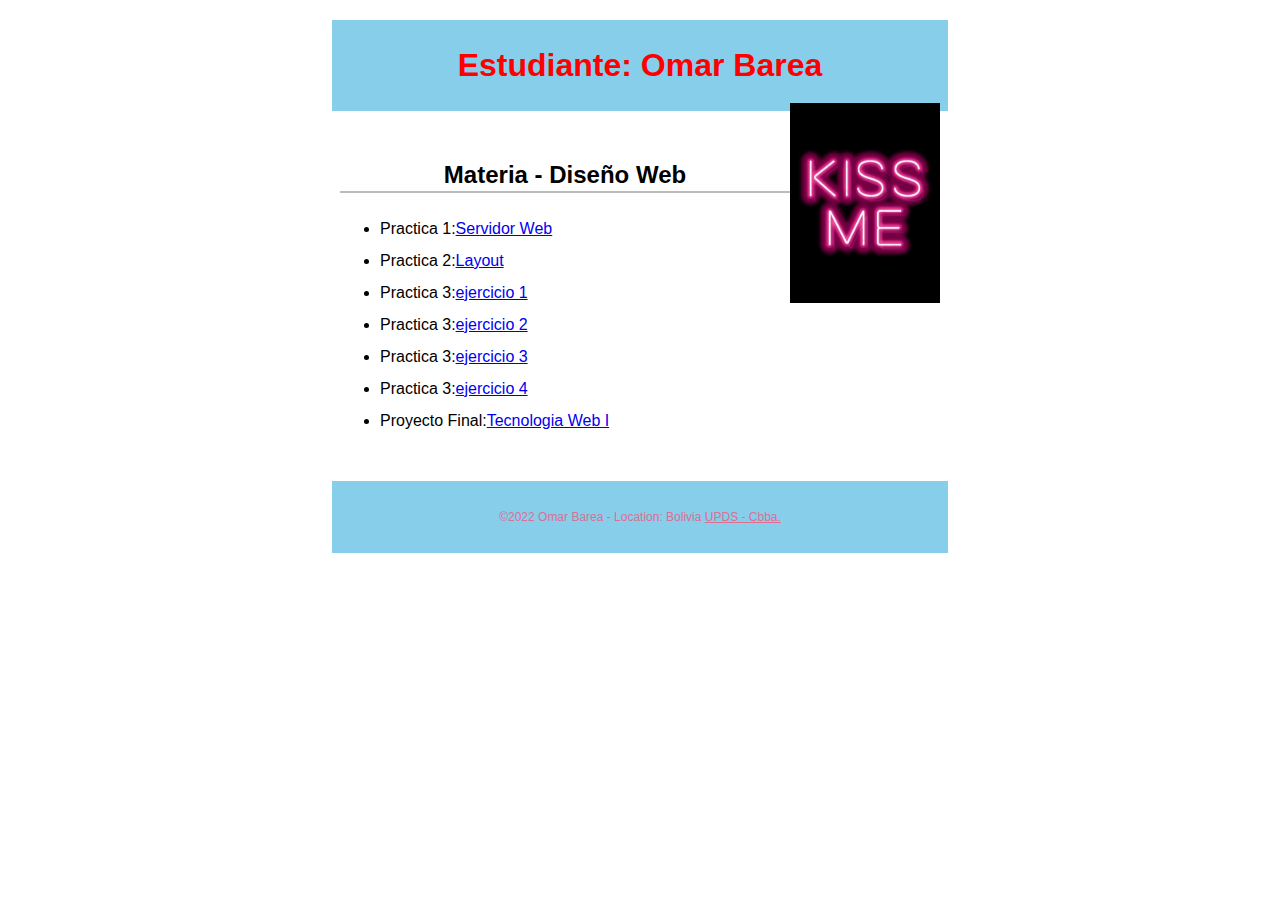
<file: index.html>
<!DOCTYPE html>
<html lang="es">
<head>
  <meta charset="utf-8">
  <meta name="viewport" content="width=device-width, initial-scale=1, maximum-scale=1">
  <title>Tecnologia Web I - Portal de Asignaciones | Nombre | UPDS -Cbba.</title>
  <meta name="description" content="Pagina de portal de asignaciones Omar Barea para la materia de tecnologia web en UPDS">
  <link rel="stylesheet" href="normalize.css">
  <link rel="stylesheet" href="main.css">
</head>
<body>
  <header>
    <h1>Estudiante: Omar Barea</h1>
    <img src="img/332-3327321_fondos-de-pantalla-kiss-me.jpg" alt="My Profile Picture">
  </header> 
  <main>
    <h2>Materia - Diseño Web </h2>
    <ul>
      <li> Practica 1:<a href="Plantilla_InformeActividad.pdf">Servidor Web </a></li> 
      <li>Practica 2:<a href="indexprac2.html">Layout</a></li>
      <li>Practica 3:<a href="Tarea 3/Factorial.html">ejercicio 1</a></li>
      <li>Practica 3:<a href="Tarea 3/FechaActual.html">ejercicio 2</a></li>
      <li>Practica 3:<a href="Tarea 3/FizzBuzz.html">ejercicio 3</a></li>
      <li>Practica 3:<a href="Tarea 3/Temperatura.html">ejercicio 4</a></li>
      <li>Proyecto Final:<a href="Proyecto_final/indexproyecto.html">Tecnologia Web I</a></li>
    </ul>
    
  </main> 
 
  <footer>
    <p>
      &copy;2022 Omar Barea  -  Location: Bolivia  
      <a href="http://www.upds.edu.bo/"> UPDS - Cbba.</a>
    </p>
  </footer>
</body>
</html>
</file>
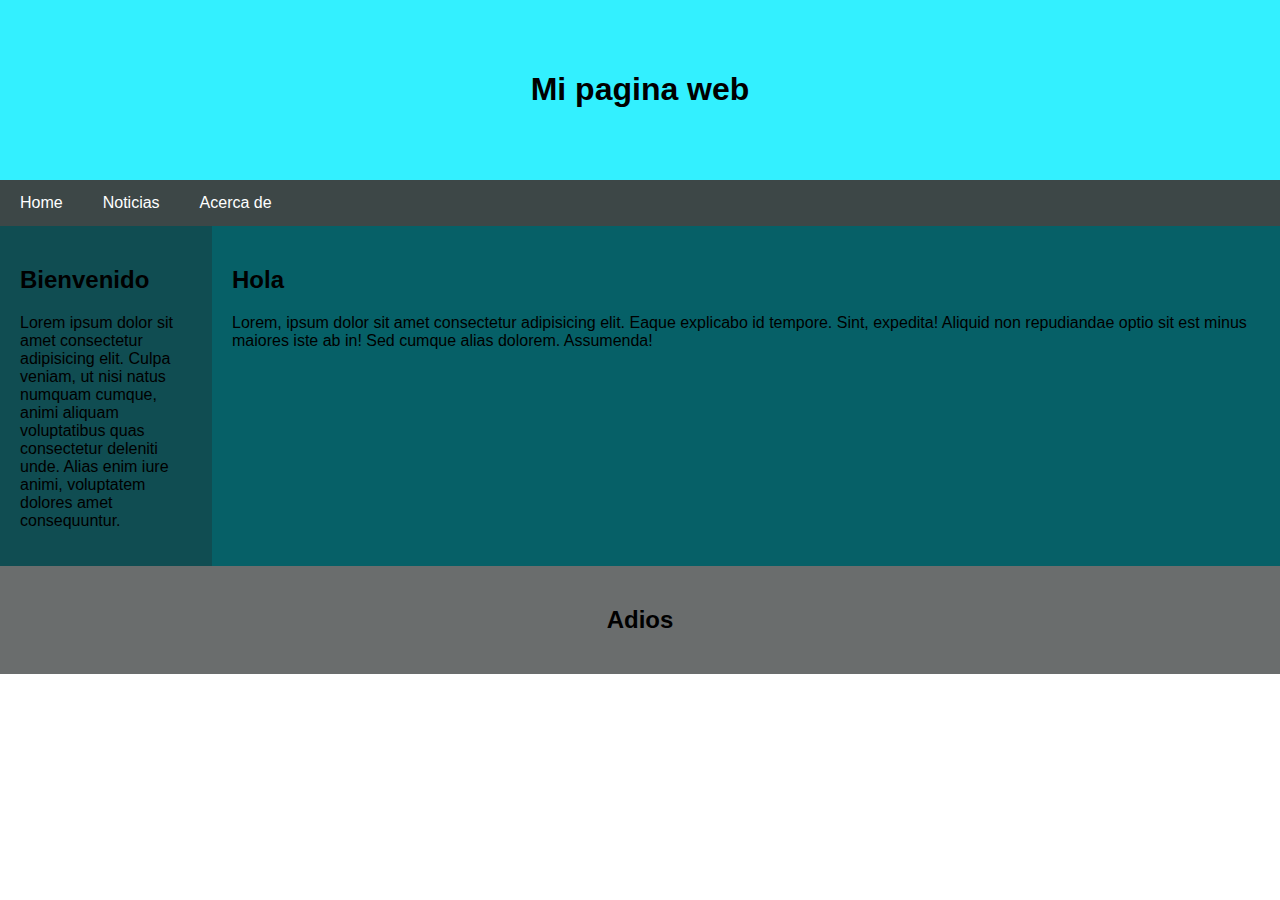
<file: indexprac2.html>
<!DOCTYPE html>
<html lang="en">
<head>
    <meta charset="UTF-8">
    <meta http-equiv="X-UA-Compatible" content="IE=edge">
    <meta name="viewport" content="width=device-width, initial-scale=1.0">
    <title>Document</title>
    <link rel="stylesheet" href="cssprac2.css">
</head>
<body>
    <header>
        <h1>Mi pagina web</h1>
    </header>
    <nav>
        <a href="#">Home</a>
        <a href="#">Noticias</a>
        <a href="#">Acerca de</a>
    </nav>
<div class="row">
    <aside>
<h2>Bienvenido</h2>
<p>Lorem ipsum dolor sit amet consectetur adipisicing elit. Culpa veniam, ut nisi natus numquam cumque, animi aliquam voluptatibus quas consectetur deleniti unde. Alias enim iure animi, voluptatem dolores amet consequuntur.</p>
    </aside>
 <section>
     <h2>Hola</h2>
     <p>Lorem, ipsum dolor sit amet consectetur adipisicing elit. Eaque explicabo id tempore. Sint, expedita! Aliquid non repudiandae optio sit est minus maiores iste ab in! Sed cumque alias dolorem. Assumenda!</p>
 </section>

</div>
<footer>
    <h2>Adios</h2>
        </footer>
</body>
</html>
</file>
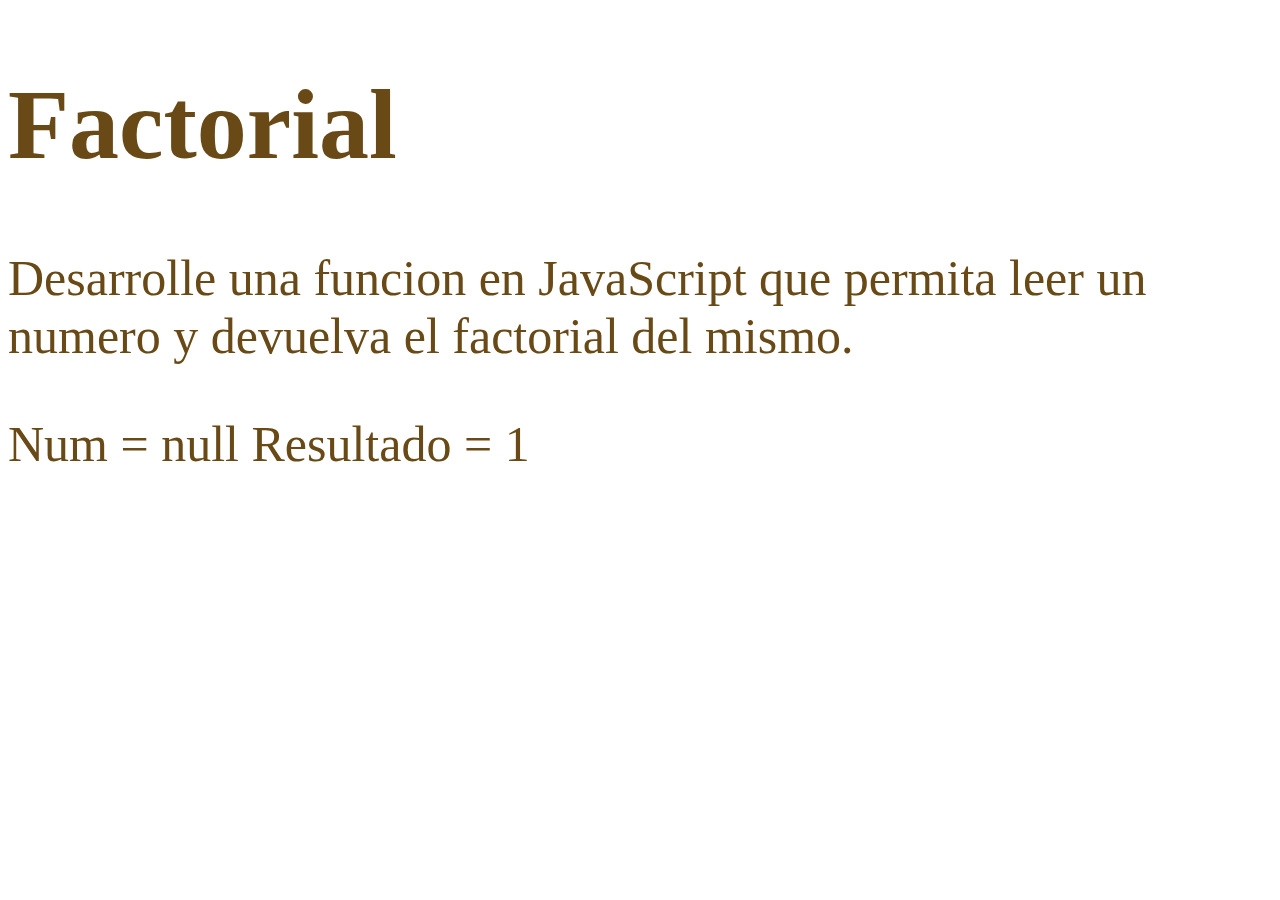
<file: Tarea 3/Factorial.html>
<!DOCTYPE html>
<html lang="en">
<head>
	<meta charset="UTF-8">
	<title>Ciclo While</title>
</head>
<body>

	

	<h1>Factorial</h1>
	<p>Desarrolle una funcion en JavaScript 
        que permita leer un numero 
        y devuelva el factorial del mismo. </p>
	
	
	<script>

	var num=prompt("Ingrese un numero y se muestra su factorial")
    var factorial = 1;
    for(i = 1; i <= num; i++)
	{
        factorial= factorial * i;
	}
	document.write(" Num = " + num)
    document.write(" Resultado = " + factorial)

	</script>

<style>
	body{
		font-size:50px;
		color:rgb(105, 73, 21);
	}
</style>
</body>
</html>
</file>
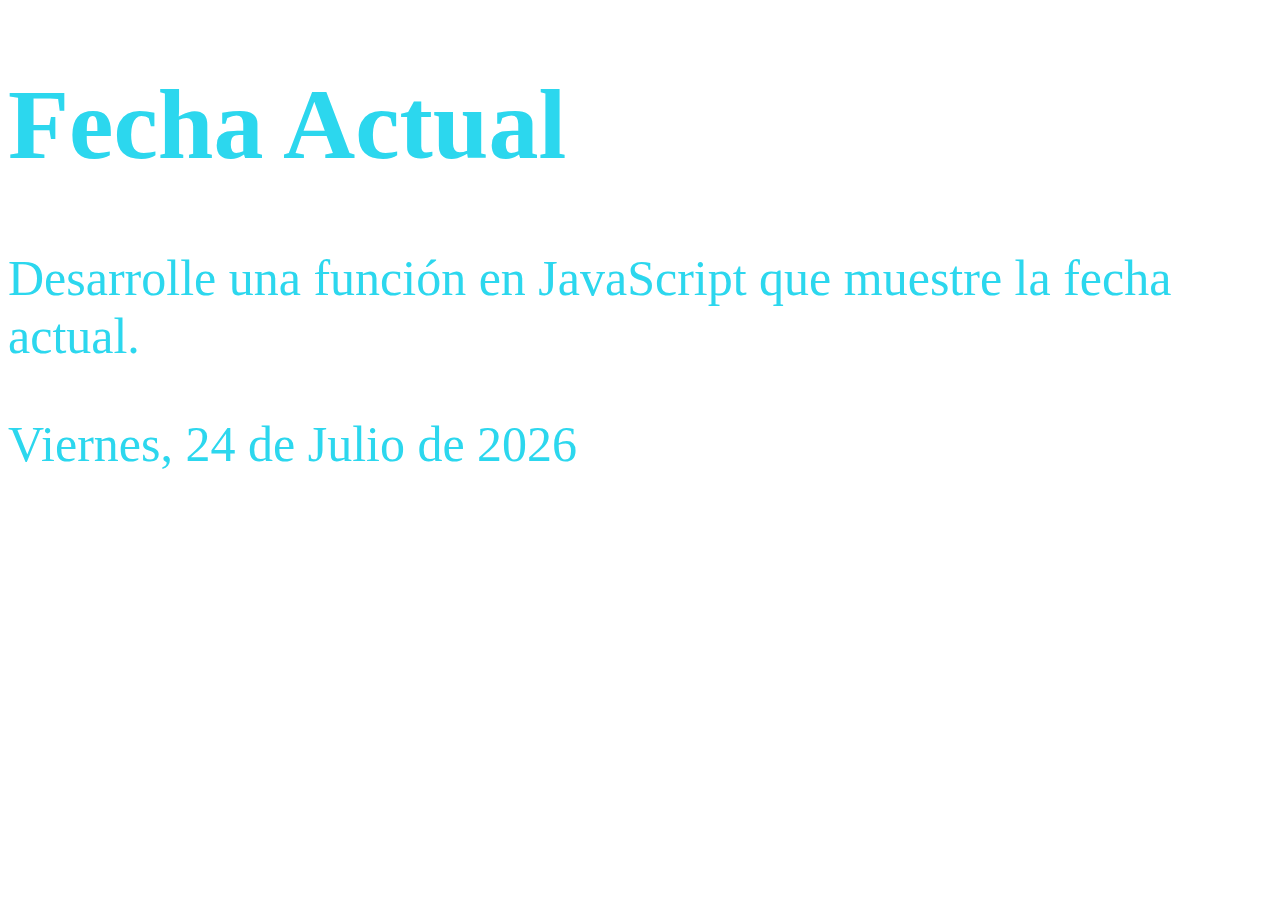
<file: Tarea 3/FechaActual.html>
<!DOCTYPE html>
<html lang="en">
<head>
	<meta charset="UTF-8">
	<title>Ciclo While</title>
</head>
<body>

	

	<h1>Fecha Actual</h1>
	<p>Desarrolle una función en JavaScript que muestre la fecha actual. </p>
	
	
        <script>
			var meses = new Array ("Enero","Febrero","Marzo","Abril","Mayo","Junio","Julio","Agosto","Septiembre","Octubre","Noviembre","Diciembre");
			var diasSemana = new Array("Domingo","Lunes","Martes","Miércoles","Jueves","Viernes","Sábado");
			var f=new Date();
			document.write(diasSemana[f.getDay()] + ", " + f.getDate() + " de " + meses[f.getMonth()] + " de " + f.getFullYear());
		</script>

<style>
	body{
		font-size:50px;
		color:rgb(44, 215, 238);
	}
</style>
</body>
</html>
</file>
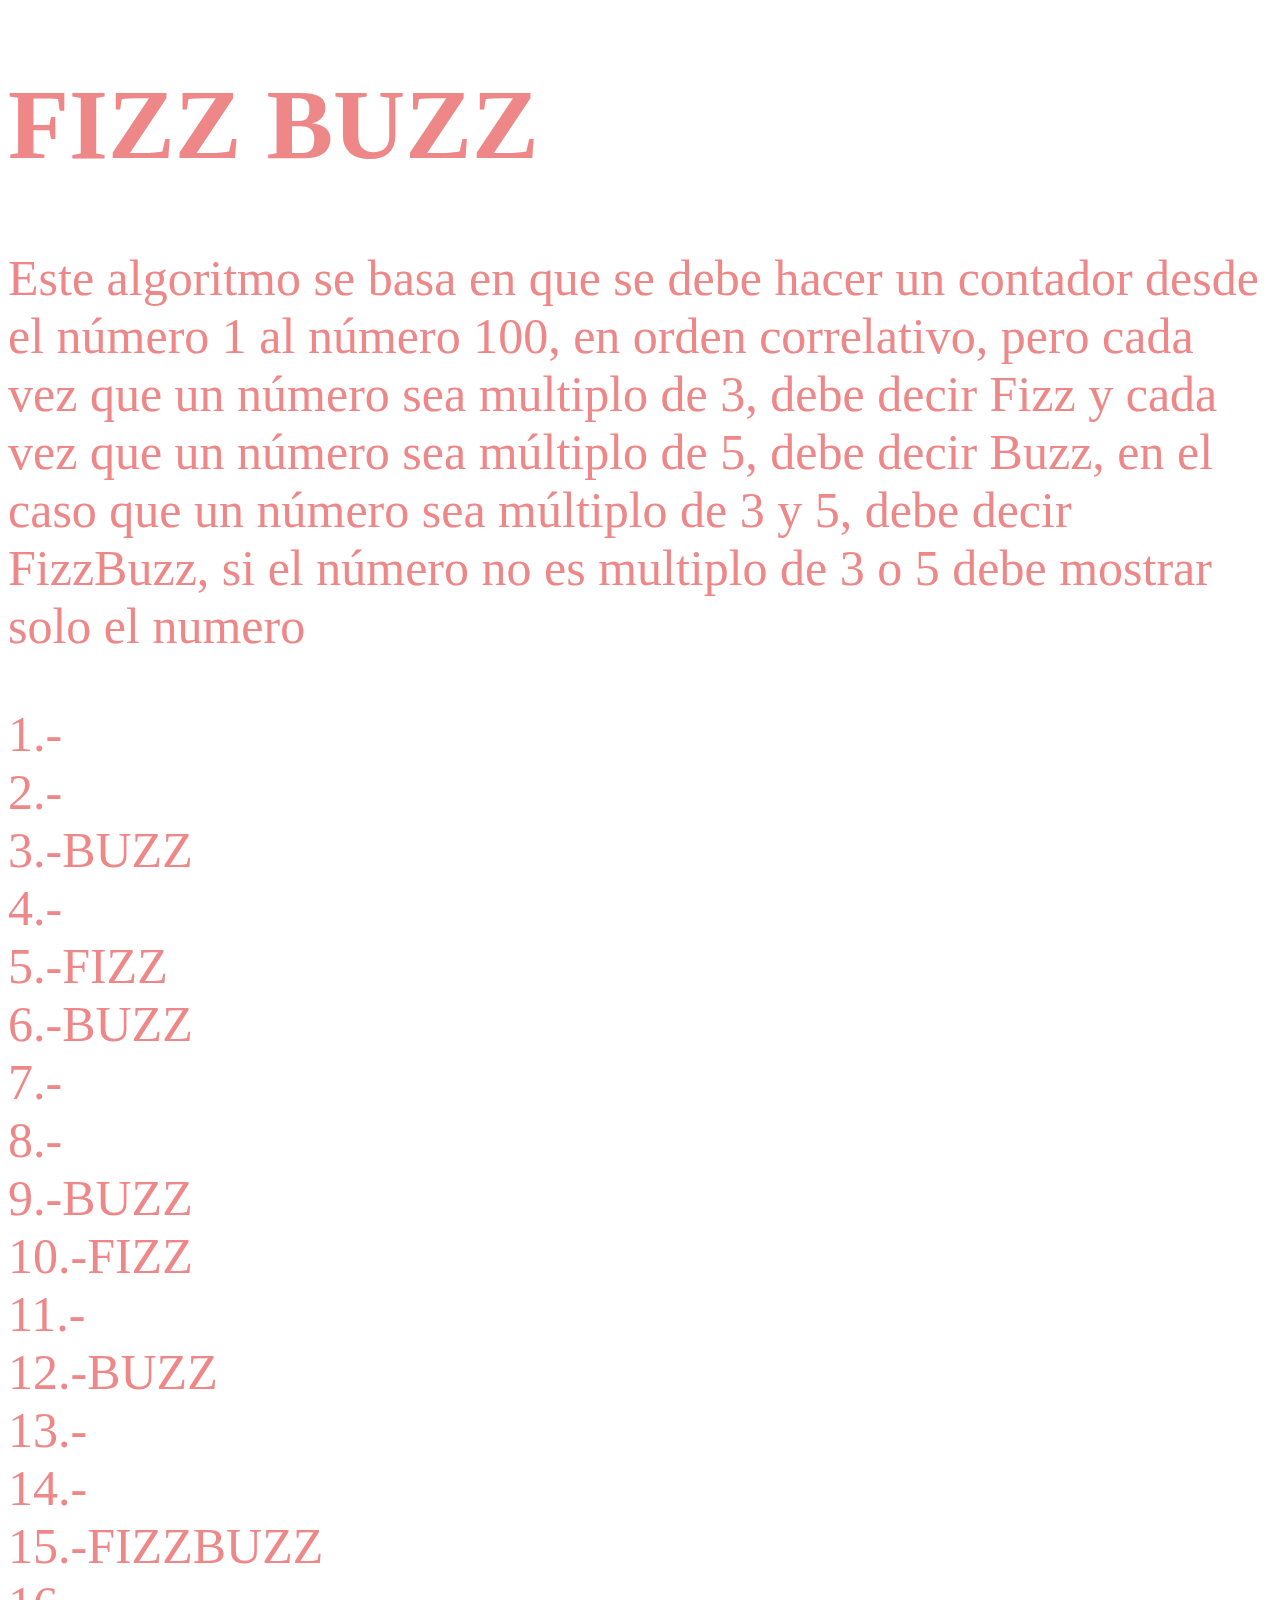
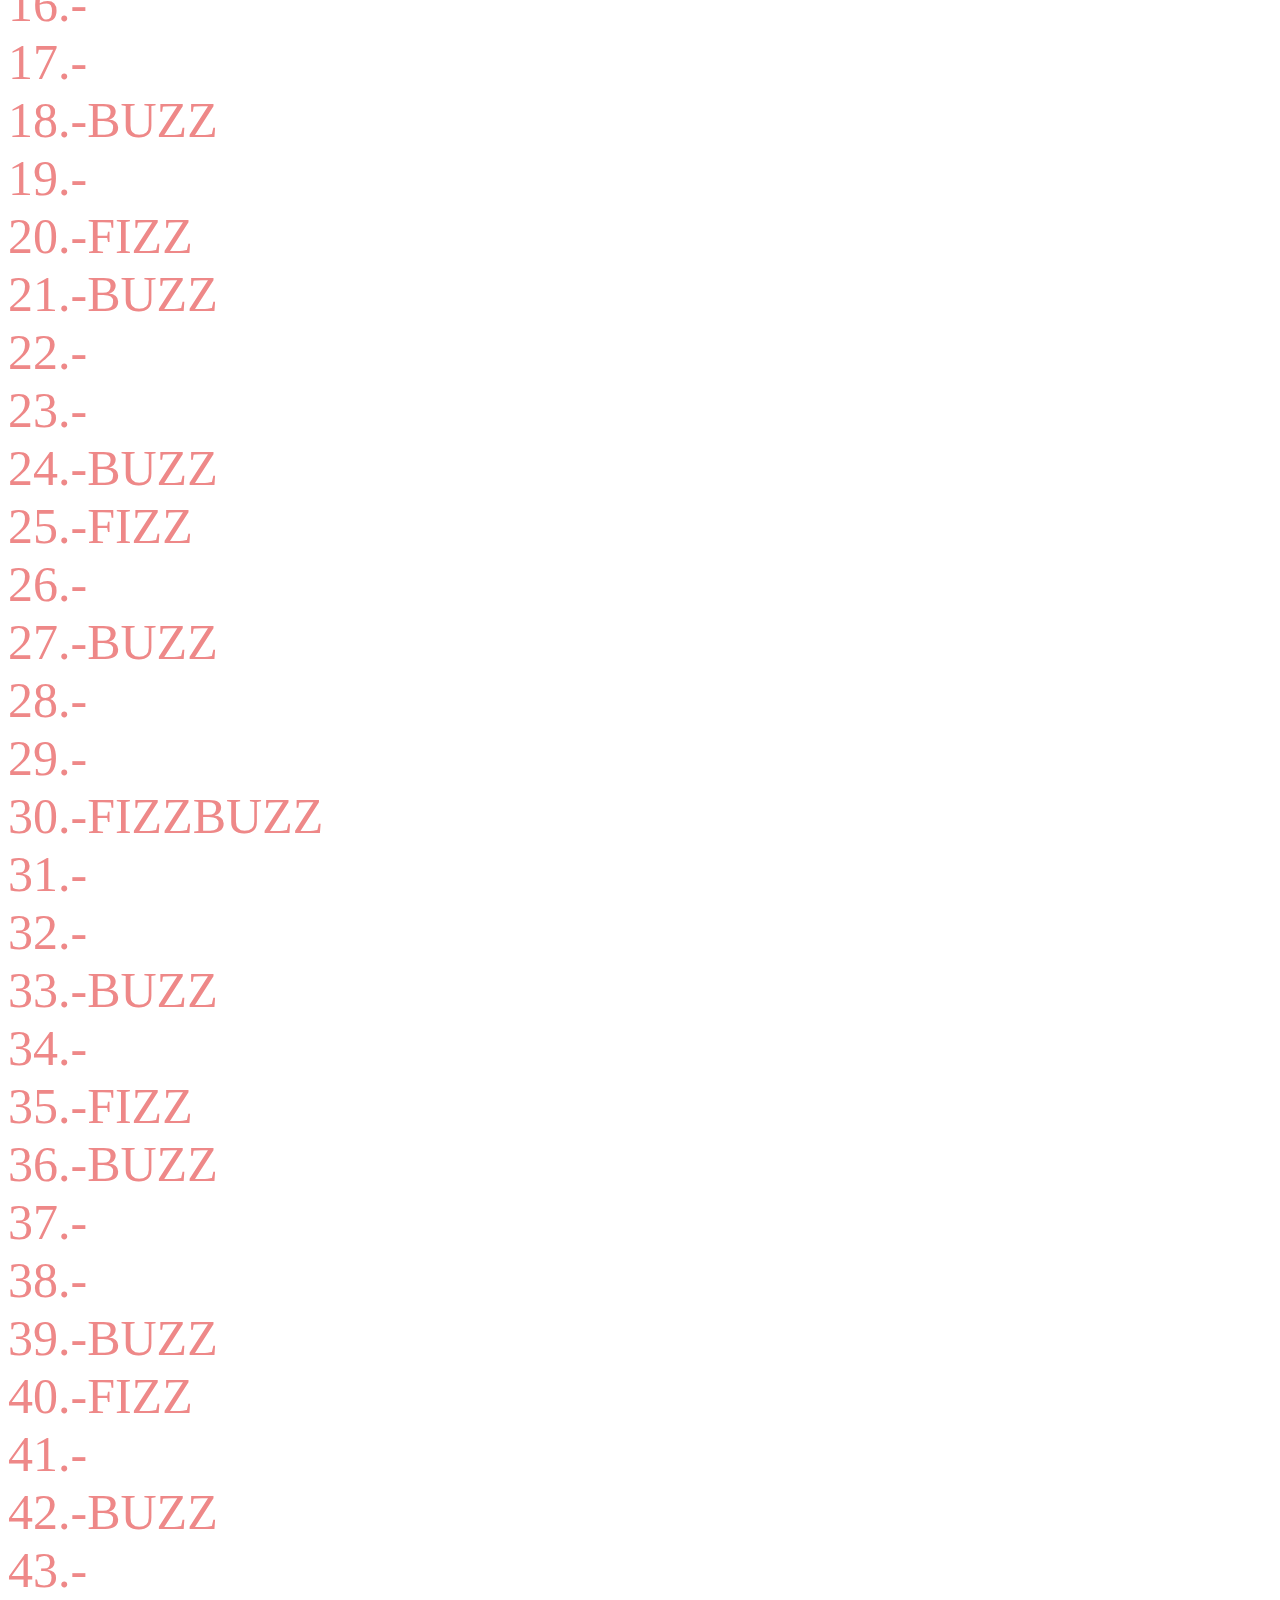
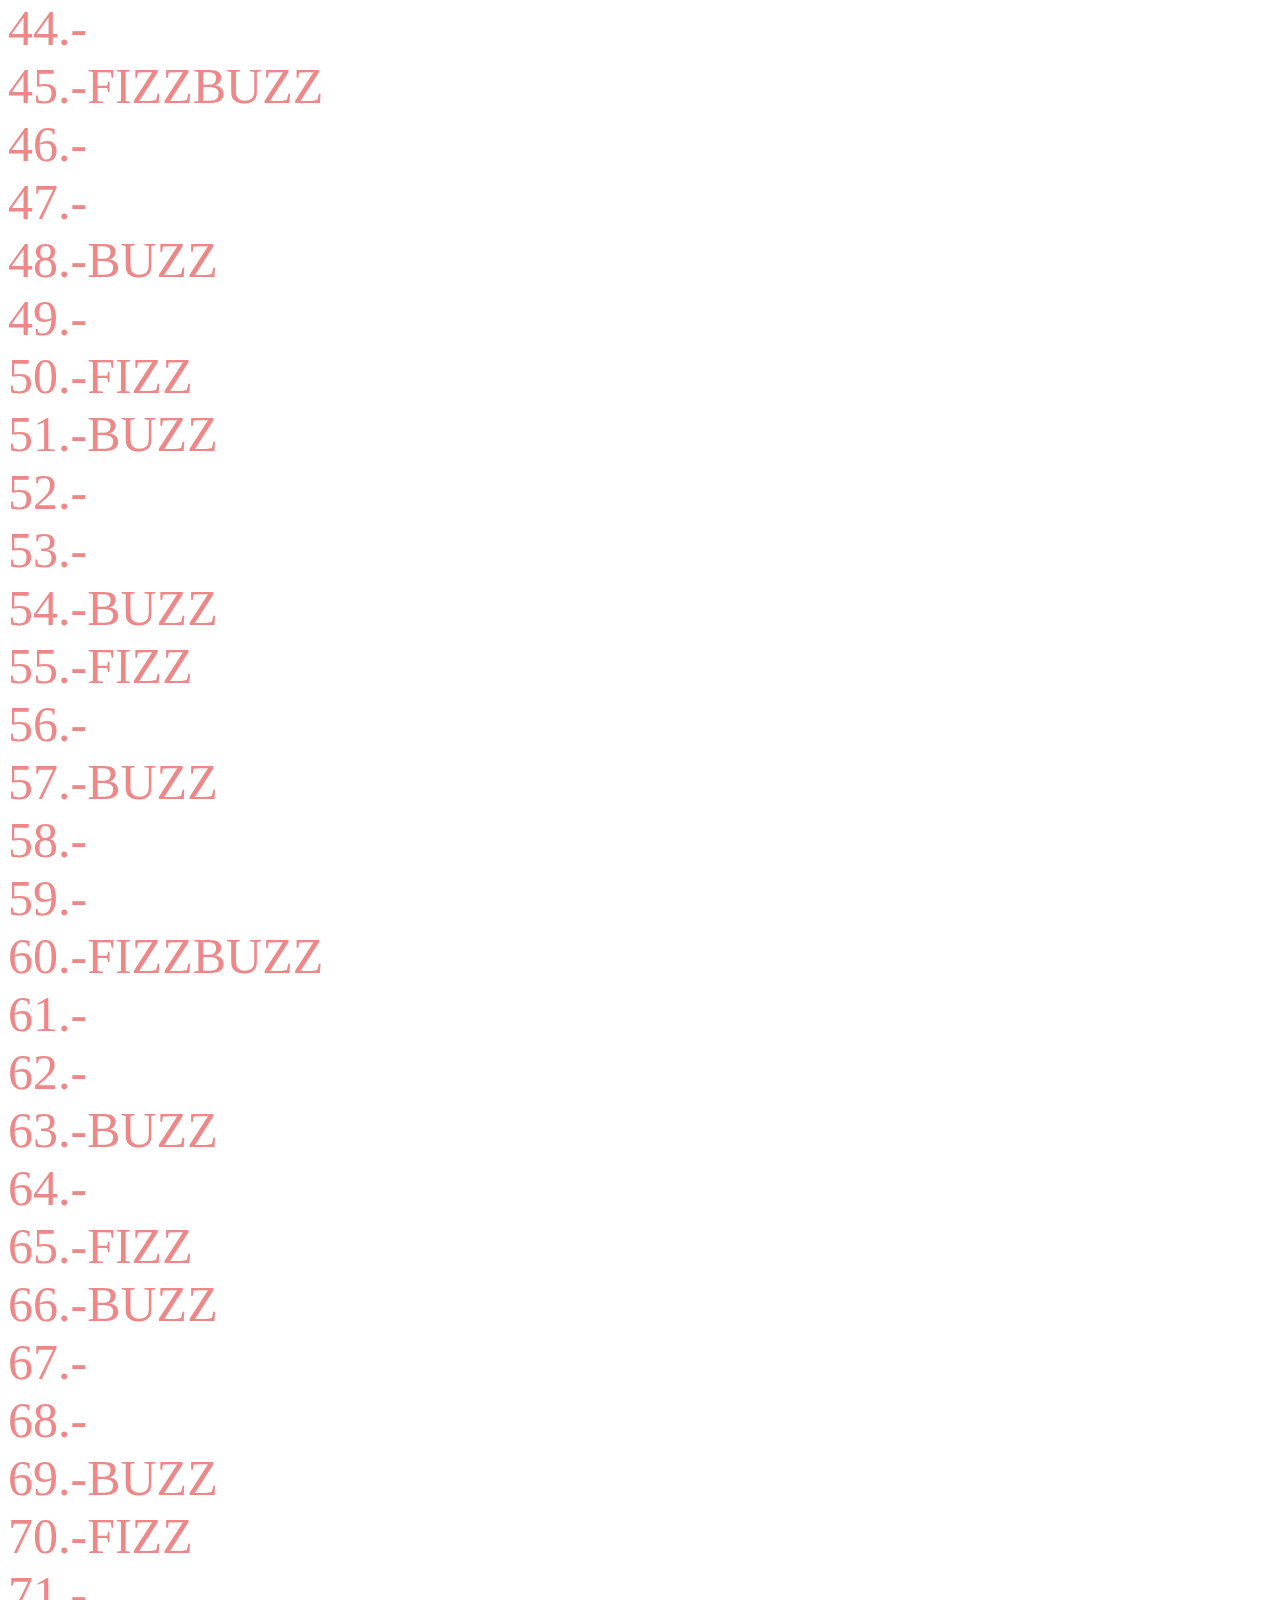
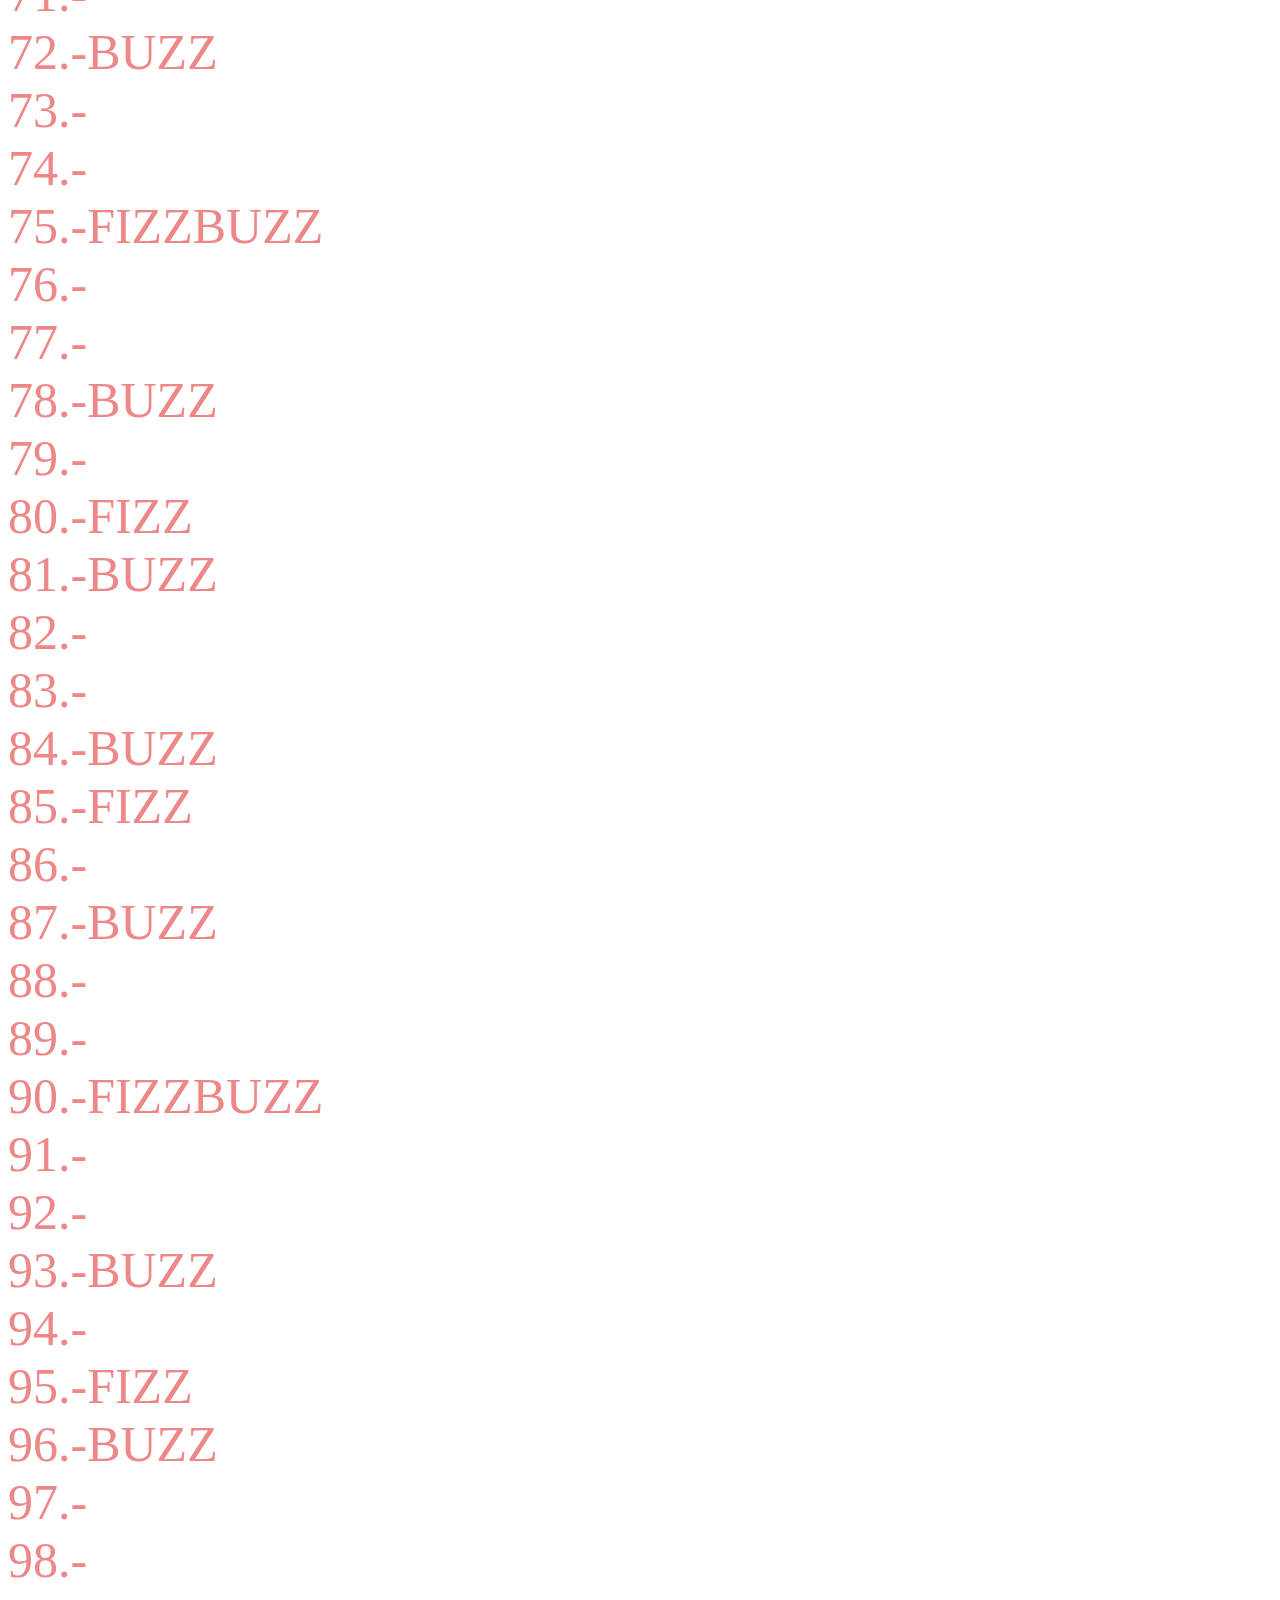
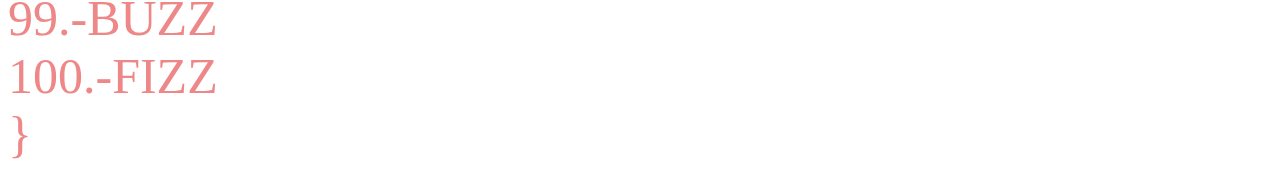
<file: Tarea 3/FizzBuzz.html>
<!DOCTYPE html>
<html lang="en">
<head>
	<meta charset="UTF-8">
	<title>FizzBuzz</title>
</head>
<body>

	

	<h1>FIZZ BUZZ</h1>
	<p>Este algoritmo se basa en que se debe hacer un contador desde el número 1 al número 100, en orden correlativo, 
        pero cada vez que un número sea multiplo de 3, debe decir Fizz y cada vez que un número sea múltiplo de 5, debe decir Buzz, 
        en el caso que un número sea múltiplo de 3 y 5, debe decir FizzBuzz, si el número 
		no es multiplo de 3 o 5 debe mostrar solo el numero</p>
	
	
	<script>
	


    for(i = 1; i <= 100; i++)
	{
        if ((i % 3 == 0) && (i % 5 == 0)){
            document.write(i + ".-"+ "FIZZBUZZ" + '<br>');  
        }
        else {
            if (i % 3 == 0)
        document.write(i + ".-"+ "BUZZ" + '<br>');
        else {
            if (i % 5 == 0)
        document.write(i + ".-"+ "FIZZ" + '<br>');
        else {
            document.write(i + ".-" + "<br>")
        }
        }
        }
    
     
	}


	</script>
}
<style>
	body{
		font-size:50px;
		color:rgb(238, 136, 136);
	}
</style>
</body>
</html>
</file>
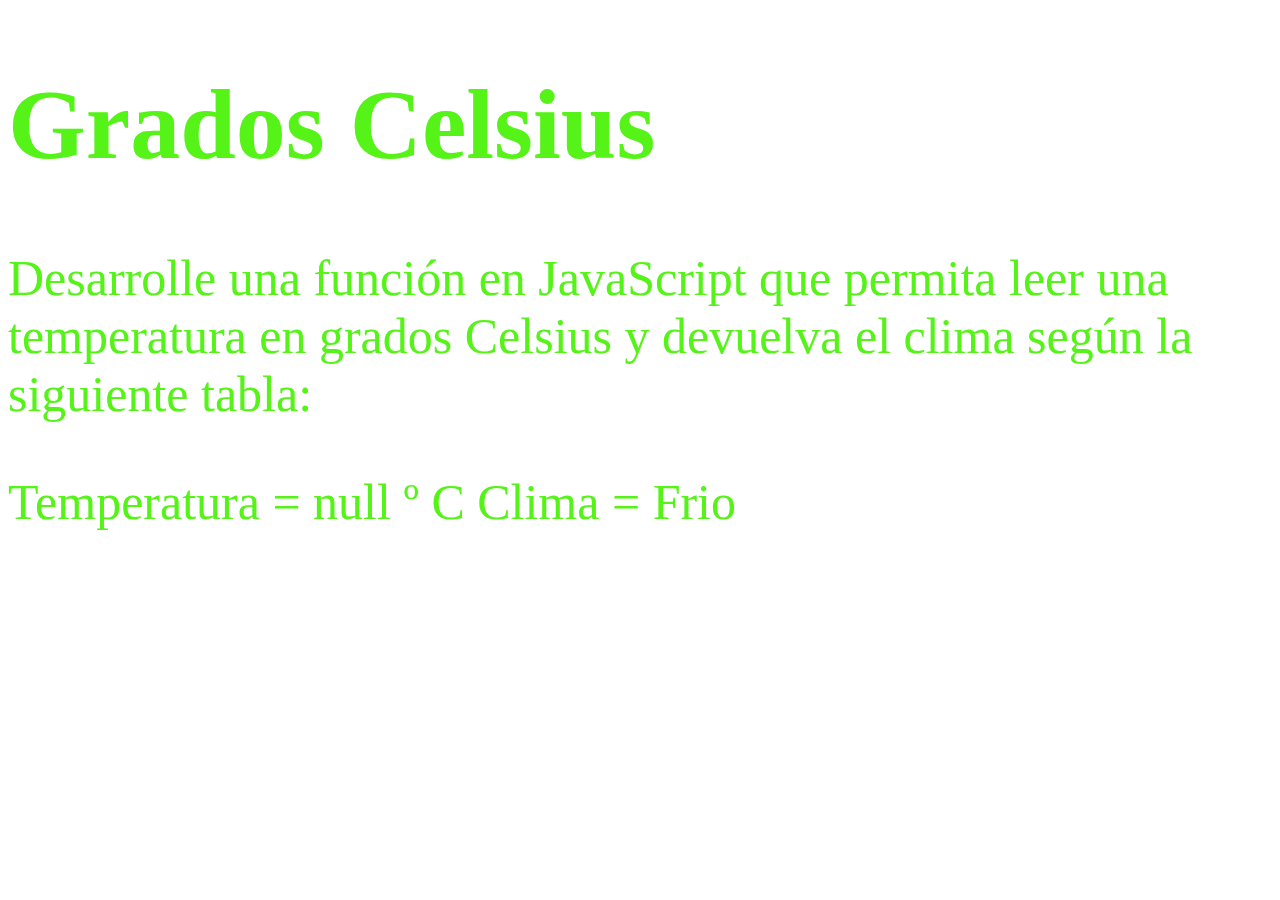
<file: Tarea 3/Temperatura.html>
<!DOCTYPE html>
<html lang="en">
<head>
	<meta charset="UTF-8">
	<title>Ciclo While</title>
</head>
<body>

	

	<h1>Grados Celsius</h1>
	<p>Desarrolle una función en JavaScript que permita leer una temperatura en grados 
       Celsius y devuelva el clima según la siguiente tabla:</p>
	
	
	<script>
        var num=prompt("Ingrese la Temeperatura ")


    
        if ((num >= -10) && (num <= 15)){
            document.write(" Temperatura = " + num + " º C " + " " + " Clima = "+ "Frio" + '<br>');  
        }
        else {
            if ((num >= 16) && (num <= 25))
        document.write(" Temperatura = " + num + " º C " + " " + " Clima = "+ "Templado" +  '<br>');
        else {
            if ((num >= 26) && (num <= 40))
        document.write(" Temperatura = " + num + " º C " + " " + " Clima = "+ "Calor" + '<br>');
        else {
            document.write(num + ".-" + "<br>")
        }
        }
        }
    
     
	


	</script>

<style>
	body{
		font-size:50px;
		color:rgb(86, 243, 24);
	}
</style>
</body>
</html>
</file>
<file: main.css>
/* Tecnologia Web- Plantilla CSS del portal de asignación */
/* Puede usar #HEX o nombres de colores */
/* * es un comodín que se refiere a todos los elementos. */

/* { margin: 0; box-sizing: border-box; } */

body { 
    font-size: 16px; 
    line-height: 32px;
    font-family:Arial, Helvetica, sans-serif;
    color:black;
}

h1 {
    font-size: 2rem;
    color:red;
}

h2 {
    font-size: 1.5rem;
    text-align: center;
    border-bottom: 2px solid #bbb;
}

header, main, footer {
    margin: 1.25rem auto;
    padding: .5rem;
    max-width: 600px;
}

header, footer, footer a {
    text-align: center;
    background-color:skyblue;
    color: palevioletred;
}

header img {
    width: 150px;
    height: auto;
    float: right;
}

footer {
    font-size: 0.75rem;
}
</file>
<file: cssprac2.css>
*{
    box-sizing: border-box;
}
body{
    font-family: Arial, Helvetica, sans-serif;
    margin: 0;
    padding: 0;

}
header{
    padding: 50px;
    background-color: rgb(51, 240, 255);
    text-align: center;

}
nav{
    display: flex;
    flex-direction: row;
    background-color: rgb(61, 71, 71);
}
nav a{
    color: white;
    padding: 14px 20px;
    text-decoration: none;
}
.row{
    display: flex;
    flex-wrap: wrap;

}
aside{
    flex: 30px;
    background-color: rgb(16, 77, 82);
    padding: 20px;
}
section{
    flex: 70%;
    background-color: rgb(6, 96, 103 );
    padding: 20px;
}
footer{
    padding: 20px;
    text-align: center;
    background-color: rgb( 106, 109, 109 );
}
@media screen and (max-width:700px) {
    nav, .row{
        flex-direction: column;
    }
}
</file>
